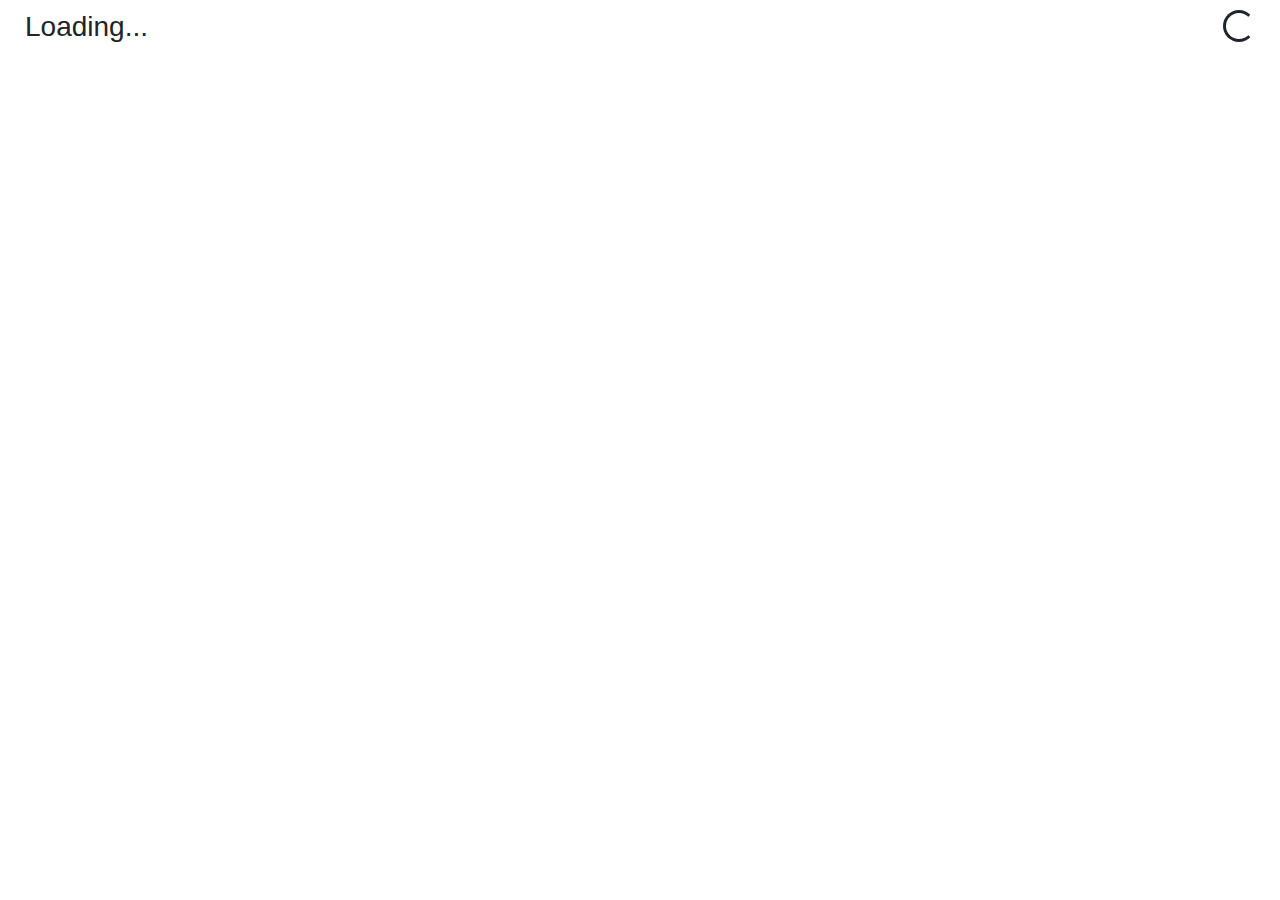
<file: dtag_link_checker/index.html>
<!DOCTYPE html>
<html lang="en">
<head>
    <meta charset="utf-8"/>
    <!-- This title is not used. -->
    <title>Dependency Tag Link Checker</title>

    <!-- Bootstrap 4 -->

    <link href="https://stackpath.bootstrapcdn.com/bootstrap/4.4.1/css/bootstrap.min.css"
          rel="stylesheet"
          integrity="sha384-Vkoo8x4CGsO3+Hhxv8T/Q5PaXtkKtu6ug5TOeNV6gBiFeWPGFN9MuhOf23Q9Ifjh"
          crossorigin="anonymous">

    <!-- tail.select -->
    <!--    <link rel="stylesheet" href="https://cdn.jsdelivr.net/npm/tail.select@0.5.14/css/bootstrap4/tail.select-default.css"-->
    <!--          integrity="sha384-p3V+oYD+q2INCfbwrpLxvTdnBpvE+goX8vW8/sAeoonkUSVb/3sVFoNiFoKXcvya" crossorigin="anonymous">-->

    <!-- custom-gadget.css -->
    <link rel="stylesheet" href="../_lib/custom-gadget.css">

    <!-- css unique to this gadget -->
    <link rel="stylesheet" href="dtag-link-checker.css">

    <!-- tail.select -->
    <!--    <script src="https://cdn.jsdelivr.net/npm/tail.select@0.5.14/js/tail.select-full.js"-->
    <!--            integrity="sha384-ozs5aI47I6gb1FASctVJjpzxHC8x06zxkbOHn7yX0xqhoPGpULW7qwAEXHeqa41C"-->
    <!--            crossorigin="anonymous"></script>-->

    <!-- popper.js -->
    <script src="https://cdnjs.cloudflare.com/ajax/libs/popper.js/2.4.0/umd/popper.min.js"
            integrity="sha256-FT/LokHAO3u6YAZv6/EKb7f2e0wXY3Ff/9Ww5NzT+Bk=" crossorigin="anonymous"></script>

    <!-- jQuery 3 js -->
    <script src="https://code.jquery.com/jquery-3.4.1.min.js"
            integrity="sha256-CSXorXvZcTkaix6Yvo6HppcZGetbYMGWSFlBw8HfCJo="
            crossorigin="anonymous"></script>

    <!-- Bootstrap 4 -->
    <script src="https://stackpath.bootstrapcdn.com/bootstrap/4.4.1/js/bootstrap.min.js"
            integrity="sha384-wfSDF2E50Y2D1uUdj0O3uMBJnjuUD4Ih7YwaYd1iqfktj0Uod8GCExl3Og8ifwB6"
            crossorigin="anonymous"></script>

    <!-- gadgetlib.js -->
    <script type="text/javascript" src="../_lib/gadgetlib.js"></script>

    <!-- custom gadget library -->
    <script type="text/javascript" src="../_lib/custom-gadget.js"></script>

    <!-- custom Omni CMS API library -->
    <script type="text/javascript" src="../_lib/omni-api.js"></script>

    <!-- js unique to this gadget -->
    <script type="text/javascript" src="dtag-link-checker.js"></script>

</head>

<body>

<div id="loading" class="gadget-panel row">
    <div class="col">
        <h3>Loading...</h3>
    </div>
    <div class="col">
        <div class="spinner-border float-right" role="status">
            <span class="sr-only">Loading...</span>
        </div>
    </div>
</div> <!-- loading end -->

<div id="gadget-toolbar-container" style="display: none;">
    <button id="gadget-toolbar-trigger" type="button" class="btn btn-sm btn-secondary" title="Menu">
        <i class="arrow down"></i>
    </button>
    <div id="gadget-toolbar" class="btn-toolbar" role="toolbar">

        <div class="btn-group btn-group-sm">
            <button type="button" class="btn btn-outline-success" onclick="location.reload(true);">Refresh</button>
            <button type="button" class="btn btn-outline-info" onclick="toggleSidePanel('info');">Info</button>
            <a id="csv-export" role="button" class="btn btn-outline-secondary disabled">Export</a>
        </div>
    </div>
</div> <!-- gadget-toolbar-container end -->

<div id="info" class="gadget-panel hide-left">
    <h2 style="display: inline;">Info</h2>
    <button type="button" class="close" aria-label="Close" onclick="toggleSidePanel('info');">
        <span aria-hidden="true">&times;</span>
    </button>
    <hr/>
    <p>The Dependency Tag Link Checker Gadget searches for every file that is linked via a dependency tag. Files that
        are categorized as unlinked are either not used or are linked with a hard coded URL. Ideally all files will be
        linked via dependency tags to prevent potential broken links.</p>
    <hr/>
    <h4>Usage</h4>
    <p>If you only want to search certain folders on your site, you can choose a subfolder via the "Choose Subfolder"
        option. Otherwise, the gadget will search the entire site.</p>
    <hr/>

    <div class="accordion">
        <div id="accordion-changelog" class="card" style="display: block;">
            <div id="accordion-changelog-header" class="card-header collapsed" type="button" data-toggle="collapse"
                 data-target="#accordion-changelog-collapse" aria-expanded="false" aria-controls="accordion-changelog">
                <span class="ml-1">Changelog</span>
            </div>
            <div id="accordion-changelog-collapse" class="collapse" aria-labelledby="accordion-changelog-header"
                 data-parent="#accordion-changelog" style="">
                <div class="card-body">
                    <h5>1.1.2</h5>
                    <span class="text-muted">5/21/21</span>
                    <div>Bug fix for non-admin users.</div>
                    <hr/>
                    <h5>1.1.1</h5>
                    <span class="text-muted">5/27/20</span>
                    <div>Updates to UI.</div>
                    <hr/>
                    <h5>1.1.0</h5>
                    <span class="text-muted">5/12/20</span>
                    <div>Searches can now be limited to subfolders and narrowing the search improves run time.</div>
                    <div>Gadget now has better error reporting.</div>
                    <hr/>
                    <h4>1.0.0</h4>
                    <span class="text-muted">9/3/19</span>
                    <div>Gadget Launched.</div>
                </div>
            </div>
        </div>
    </div>

    <hr/>
    <p class="gadget-feedback">Send feedback to <a
            href="mailto:?subject=Dependency%20Tag%20Link%20Checker%20Gadget%20Feedback">email@domain.com</a>. <!-- TODO EVOLVE: add your own support email -->
    </p>
</div> <!-- help end -->

<div id="main" class="gadget-panel" style="display: none;">

    <div id="results" class="accordion mb-2">

        <div id="linked" class="card">
            <div id="linked-header" class="card-header" type="button" data-toggle="collapse"
                 data-target="#linked-collapse"
                 aria-expanded="true" aria-controls="linked-header">
                <span class="ml-1">Linked Files</span>
                <span id="linked-count" class="float-right"></span>
            </div>
            <div id="linked-collapse" class="collapse" aria-labelledby="linked-header" data-parent="#results">
                <div class="card-body">
                    <div id="linked-content"></div>
                    <button class="btn btn-block btn-sm btn-light" data-toggle="collapse"
                            data-target="#linked-collapse"
                            aria-controls="linked-collapse">Collapse
                    </button>
                </div>
            </div>
        </div> <!-- end linked accordion -->

        <div id="unlinked" class="card">
            <div id="unlinked-header" class="card-header" type="button" data-toggle="collapse"
                 data-target="#unlinked-collapse"
                 aria-expanded="true" aria-controls="unlinked-header">
                <span class="ml-1">Unlinked Files</span>
                <span id="unlinked-count" class="float-right"></span>
            </div>
            <div id="unlinked-collapse" class="collapse" aria-labelledby="unlinked-header" data-parent="#results">
                <div class="card-body">
                    <div id="unlinked-content"></div>
                    <button class="btn btn-block btn-sm btn-light" data-toggle="collapse"
                            data-target="#unlinked-collapse"
                            aria-controls="unlinked-collapse">Collapse
                    </button>
                </div>
            </div>
        </div> <!-- end unlinked accordion -->

    </div> <!-- end results -->

    <div id="error" class="accordion card mb-2" style="display: none;">
        <div id="error-header" class="card-header alert-danger" type="button" data-toggle="collapse"
             data-target="#error-collapse"
             aria-expanded="true" aria-controls="error-header">
            <span class="ml-1">Files with Errors</span>
            <span id="error-count" class="float-right"></span>
        </div>
        <div id="error-collapse" class="collapse" aria-labelledby="error-header" data-parent="#error">
            <div class="card-body">
                <div class="alert alert-danger">An error occurred when attempting to retrieve information for the
                    following files.
                </div>
                <div id="error-content"></div>
                <button class="btn btn-block btn-sm btn-light" data-toggle="collapse"
                        data-target="#error-collapse"
                        aria-controls="error-collapse">Collapse
                </button>
            </div>
        </div>
    </div> <!-- end error accordion -->

    <div id="start-app" class="input-group input-group-sm">

        <input id="input-filepath" class="form-control" type="text" placeholder="Choose Subfolder (optional)">

        <div class="input-group-append">
            <button class="btn btn-outline-primary" onclick="run()">Search</button>
        </div>

    </div>

    <div id="progress">

        <span id="progress-message">Finding Files...</span>
        <!--        <span id="progress-count"></span>-->
        <span>&nbsp;</span>
        <div id="spinner" class="spinner-border spinner-border-sm spinner-grow-sm" role="status">
            <span class="sr-only">Loading...</span>
        </div>

        <div class="progress mt-2 d-none">
            <div class="progress-bar progress-bar-striped progress-bar-animated" role="progressbar"></div>
        </div>

    </div>

    <div style="text-align: center">
        <span id="final"></span>
    </div>

</div> <!-- main end -->

<div style="display:none"><!-- ouc:ob --><!-- /ouc:ob --></div>
</body>
</html>
</file>
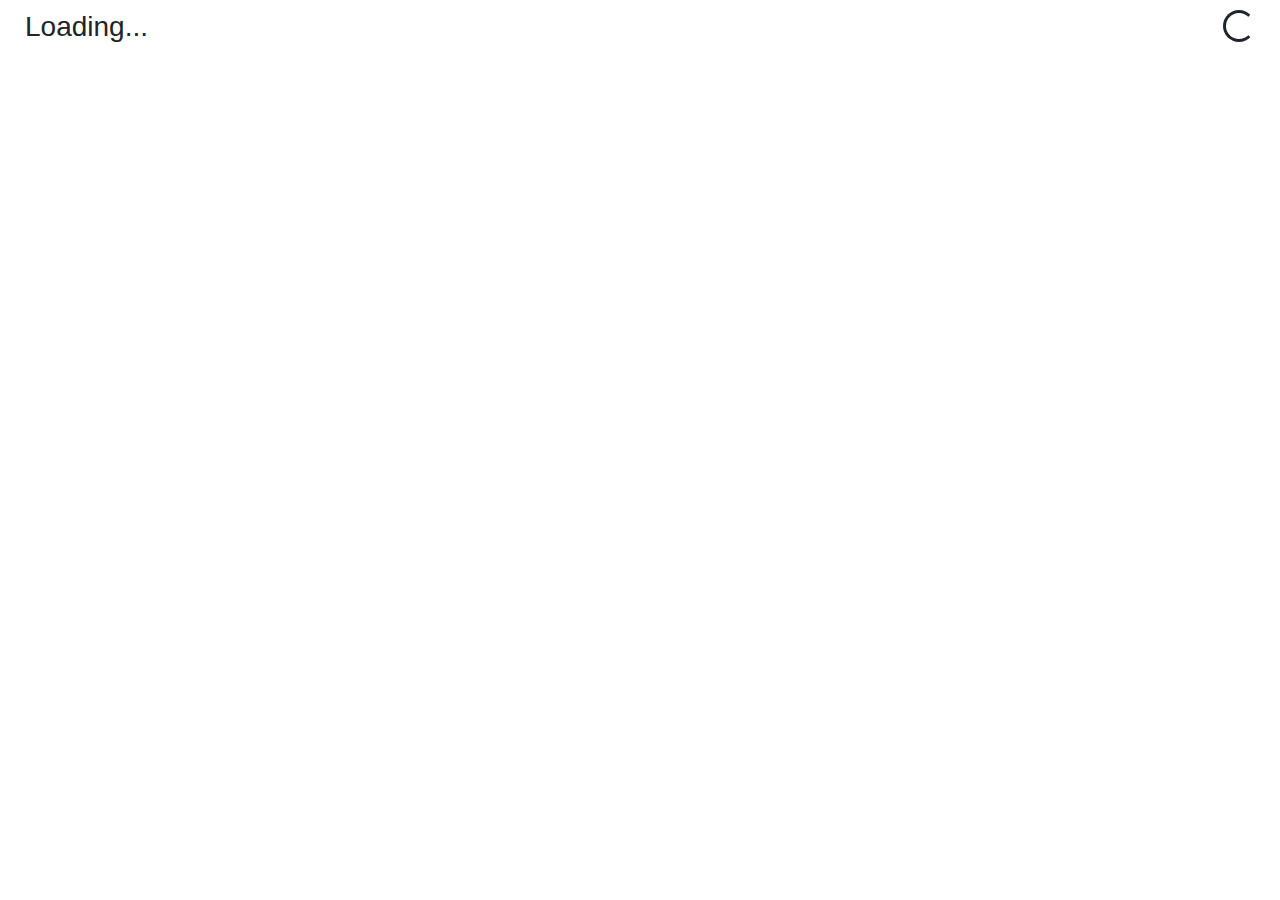
<file: quality_report/index.html>
<!DOCTYPE html>
<html lang="en">
<head>
    <meta charset="utf-8"/>
    <!-- This title is not used. -->
    <title>Quality Report</title>

    <!-- Bootstrap 4 -->

    <link href="https://stackpath.bootstrapcdn.com/bootstrap/4.4.1/css/bootstrap.min.css"
          rel="stylesheet"
          integrity="sha384-Vkoo8x4CGsO3+Hhxv8T/Q5PaXtkKtu6ug5TOeNV6gBiFeWPGFN9MuhOf23Q9Ifjh"
          crossorigin="anonymous">

    <!-- custom-gadget.css -->
    <link rel="stylesheet" href="../_lib/custom-gadget.css">

    <!-- css unique to this gadget -->
    <link rel="stylesheet" href="quality-report.css">

    <!-- popper.js -->
    <script src="https://cdnjs.cloudflare.com/ajax/libs/popper.js/1.11.0/umd/popper.min.js"
            integrity="sha384-b/U6ypiBEHpOf/4+1nzFpr53nxSS+GLCkfwBdFNTxtclqqenISfwAzpKaMNFNmj4"
            crossorigin="anonymous"></script>

    <!-- jQuery 3 js -->
    <script src="https://code.jquery.com/jquery-3.4.1.min.js"
            integrity="sha256-CSXorXvZcTkaix6Yvo6HppcZGetbYMGWSFlBw8HfCJo="
            crossorigin="anonymous"></script>

    <!-- Bootstrap 4 -->
    <script src="https://stackpath.bootstrapcdn.com/bootstrap/4.4.1/js/bootstrap.min.js"
            integrity="sha384-wfSDF2E50Y2D1uUdj0O3uMBJnjuUD4Ih7YwaYd1iqfktj0Uod8GCExl3Og8ifwB6"
            crossorigin="anonymous"></script>

    <!-- gadgetlib.js -->
    <script type="text/javascript" src="../_lib/gadgetlib.js"></script>

    <!-- custom-gadgetlib.js -->
    <script type="text/javascript" src="../_lib/custom-gadget.js"></script>

    <!-- custom Omni CMS API library -->
    <script type="text/javascript" src="../_lib/omni-api.js"></script>

    <!-- js unique to this gadget -->
    <script type="text/javascript" src="quality-report.js"></script>

</head>

<body>

<div id="loading" class="gadget-panel row">
    <div class="col">
        <h3>Loading...</h3>
    </div>
    <div class="col">
        <div class="spinner-border float-right" role="status">
            <span class="sr-only">Loading...</span>
        </div>
    </div>
</div> <!-- loading end -->

<div id="gadget-toolbar-container" style="display: none;">
    <button id="gadget-toolbar-trigger" type="button" class="btn btn-sm btn-secondary" title="Menu">
        <i class="arrow down"></i>
    </button>
    <div id="gadget-toolbar" class="btn-toolbar" role="toolbar">

        <div class="btn-group btn-group-sm">
            <button type="button" class="btn btn-outline-success" onclick="location.reload(true);">Refresh</button>
            <button type="button" class="btn btn-outline-info" onclick="toggleSidePanel('info');">Info</button>
            <a id="csv-export" role="button" class="btn btn-outline-secondary disabled">Export</a>
        </div>
    </div>
</div> <!-- gadget-toolbar-container end -->

<div id="info" class="gadget-panel hide-left">
    <h2>Info</h2>
    <button type="button" class="close" aria-label="Close" onclick="toggleSidePanel('info');">
        <span aria-hidden="true">&times;</span>
    </button>
    <hr/>
    <p>The Quality Report Gadget finds all pages that have problems with either their title or description. Pages with
        these issues are not <a href="https://en.wikipedia.org/wiki/Search_engine_optimization">Search Engine Optimized
            (SEO)</a> and are less likely to show up in search engine results such as Google.</p>
    <hr/>

    <h4>Usage</h4>
    <p>If you only want to search certain folders on your site, you can choose a subfolder via the "Choose Subfolder"
        option. Otherwise, the gadget will search the entire site.</p>
    <hr/>

    <h4>Page Titles</h4>
    <p>The page title displays in the tab at the top of your web browser and as the URL text in Google searches.
        The title should immediately convey the purpose of the page.</p>
    <p>The title format we use at USU is as follows: <strong>Page Name | Department</strong>. Omni CMS automatically
        adds <strong>| USU</strong> to the end of the title as well. An example of a good title is the following:
        <strong>Content Options | IT Web</strong></p>
    <hr/>

    <h4>Page Descriptions</h4>
    <p>The purpose of the page description is to quickly inform users what the page is about. The description also
        shows up beneath the URL in Google searches.</p>
    <p>A good description should be clear, concise, and about two or three sentences long. Specifically, they should
        have no fewer than 75 characters and no more than 320 characters.</p>

    <hr/>

    <div class="accordion">
        <div id="accordion-changelog" class="card" style="display: block;">
            <div id="accordion-changelog-header" class="card-header collapsed" type="button" data-toggle="collapse"
                 data-target="#accordion-changelog-collapse" aria-expanded="false" aria-controls="accordion-changelog">
                <span class="ml-1">Changelog</span>
            </div>
            <div id="accordion-changelog-collapse" class="collapse" aria-labelledby="accordion-changelog-header"
                 data-parent="#accordion-changelog" style="">
                <div class="card-body">
                    <h5>1.2.2</h5>
                    <span class="text-muted">12/15/21</span>
                    <div>Updated upper character limit from 255 to 320 characters.</div>
                    <hr/>
                    <h5>1.2.1</h5>
                    <span class="text-muted">5/27/20</span>
                    <div>Updates to UI.</div>
                    <hr/>
                    <h5>1.2.0</h5>
                    <span class="text-muted">5/15/20</span>
                    <div>Searches can now be limited to subfolders and narrowing the search improves run time.</div>
                    <div>Gadget now has better error reporting.</div>
                    <hr/>
                    <h5>1.1.1</h5>
                    <span class="text-muted">9/3/19</span>
                    <div>Cleaned and optimized code.</div>
                    <hr/>
                    <h5>1.1.0</h5>
                    <span class="text-muted">6/11/19</span>
                    <div>Updated export feature and added the toolbar/dropdown.</div>
                    <hr/>
                    <h4>1.0.0</h4>
                    <span class="text-muted">4/22/19</span>
                    <div>Gadget Launched.</div>
                </div>
            </div>
        </div>
    </div>

    <hr/>
    <p class="gadget-feedback">Send feedback to <a
            href="mailto:?subject=Quality%20Report%20Gadget%20Feedback">email@domain.com</a>. <!-- TODO EVOLVE: add your own support email --></p>
</div> <!-- help end -->

<div id="main" class="gadget-panel" style="display: none;">

    <div id="quality-accordion" class="accordion mb-2">

        <div class="card">
            <div id="title-header" class="card-header" type="button" data-toggle="collapse"
                 data-target="#title-collapse" aria-expanded="true" aria-controls="title-content">
                <span>No Title</span>
                <span id="title-count" class="count float-right"></span>
            </div>
            <div id="title-collapse" class="collapse" aria-labelledby="title-header" data-parent="#quality-accordion">
                <div class="card-body">
                    <div id="title-success" class="alert alert-success">
                        No missing titles
                    </div>
                    <div id="title-content"></div>
                    <button class="btn btn-block btn-sm btn-light" data-toggle="collapse" data-target="#title-collapse"
                            aria-controls="title-collapse">Collapse
                    </button>
                </div>
            </div>
        </div> <!-- card end -->

        <div class="card">
            <div id="empty-header" class="card-header" type="button" data-toggle="collapse"
                 data-target="#empty-collapse" aria-expanded="true" aria-controls="empty-content">
                <span>No Description</span>
                <span id="empty-count" class="count float-right"></span>
            </div>
            <div id="empty-collapse" class="collapse" aria-labelledby="empty-header" data-parent="#quality-accordion">
                <div class="card-body">
                    <div id="empty-success" class="alert alert-success">
                        No missing descriptions
                    </div>
                    <div id="empty-content"></div>
                    <button class="btn btn-block btn-sm btn-light" data-toggle="collapse" data-target="#empty-collapse"
                            aria-controls="empty-collapse">Collapse
                    </button>
                </div>
            </div>
        </div> <!-- card end -->

        <div class="card">
            <div id="short-header" class="card-header" type="button" data-toggle="collapse"
                 data-target="#short-collapse" aria-expanded="true" aria-controls="short-content">
                <span>Short Description</span>
                <span id="short-count" class="count float-right"></span>
            </div>
            <div id="short-collapse" class="collapse" aria-labelledby="short-header" data-parent="#quality-accordion">
                <div class="card-body">
                    <div class="alert alert-info" role="alert">
                        Pages with a description that is fewer than 75 characters.
                    </div>
                    <div id="short-success" class="alert alert-success">
                        No short descriptions
                    </div>
                    <div id="short-content"></div>
                    <button class="btn btn-block btn-sm btn-light" data-toggle="collapse" data-target="#short-collapse"
                            aria-controls="short-collapse">Collapse
                    </button>
                </div>
            </div>
        </div> <!-- card end -->

        <div class="card">
            <div id="long-header" class="card-header" type="button" data-toggle="collapse"
                 data-target="#long-collapse" aria-expanded="true" aria-controls="long-content">
                <span>Long Description</span>
                <span id="long-count" class="count float-right"></span>
            </div>
            <div id="long-collapse" class="collapse" aria-labelledby="long-header" data-parent="#quality-accordion">
                <div class="card-body">
                    <div class="alert alert-info" role="alert">
                        Pages with a description that is more than 320 characters.
                    </div>
                    <div id="long-success" class="alert alert-success">
                        No long descriptions
                    </div>
                    <div id="long-content"></div>
                    <button class="btn btn-block btn-sm btn-light" data-toggle="collapse" data-target="#long-collapse"
                            aria-controls="long-collapse">Collapse
                    </button>
                </div>
            </div>
        </div> <!-- card end -->

    </div> <!-- quality-accordion end -->

    <div id="error" class="accordion card mb-2" style="display: none;">
        <div id="error-header" class="card-header alert-danger" type="button" data-toggle="collapse"
             data-target="#error-collapse"
             aria-expanded="true" aria-controls="error-header">
            <span class="ml-1">Files with Errors</span>
            <span id="error-count" class="float-right"></span>
        </div>
        <div id="error-collapse" class="collapse" aria-labelledby="error-header" data-parent="#error">
            <div class="card-body">
                <div class="alert alert-danger">An error occurred when attempting to retrieve information for the
                    following files.
                </div>
                <div id="error-content"></div>
                <button class="btn btn-block btn-sm btn-light" data-toggle="collapse"
                        data-target="#error-collapse"
                        aria-controls="error-collapse">Collapse
                </button>
            </div>
        </div>
    </div> <!-- end error accordion -->

    <div id="start-app" class="input-group input-group-sm">

        <input id="input-filepath" class="form-control" type="text" placeholder="Choose Subfolder (optional)">

        <div class="input-group-append">
            <button class="btn btn-outline-primary" onclick="run()">Search</button>
        </div>

    </div>

    <div id="progress" class="text-center d-none">

        <div id="progress-text" class="d-inline-block mb-2"></div>
        <div class="spinner-border spinner-border-sm spinner-grow-sm d-inline-block ml-2" role="status">
            <span class="sr-only">Loading...</span>
        </div>

    </div>

    <div id="grand-total-container" class="d-none">
        <span>Total Pages:</span>
        <span id="grand-total">0</span>
        <span>&nbsp;</span>
        <div id="spinner" class="spinner-border spinner-border-sm spinner-grow-sm" role="status">
            <span class="sr-only">Loading...</span>
        </div>
    </div>

</div> <!-- main end -->

<div style="display:none"><!-- ouc:ob --><!-- /ouc:ob --></div>
</body>
</html>
</file>
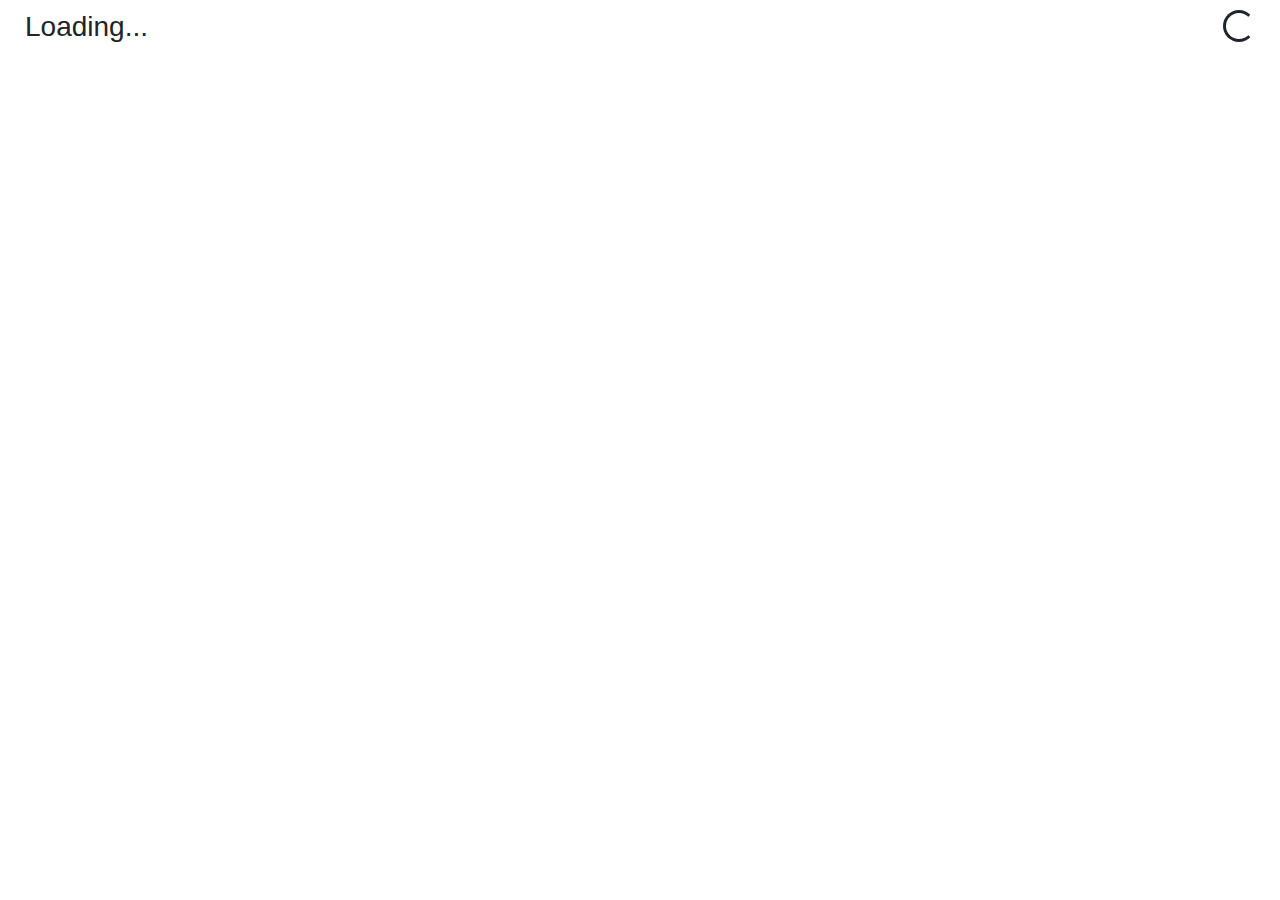
<file: site_export/index.html>
<!DOCTYPE html>
<html lang="en">
<head>
	<meta charset="utf-8"/>
	<!-- This title is not used. -->
	<title>Site Export</title>

	<!-- Bootstrap 4 css -->
	<link href="https://stackpath.bootstrapcdn.com/bootstrap/4.4.1/css/bootstrap.min.css"
			rel="stylesheet"
			integrity="sha384-Vkoo8x4CGsO3+Hhxv8T/Q5PaXtkKtu6ug5TOeNV6gBiFeWPGFN9MuhOf23Q9Ifjh"
			crossorigin="anonymous">

	<!-- tail.select css -->
	<!--    <link rel="stylesheet" href="https://cdn.jsdelivr.net/npm/tail.select@0.5.14/css/bootstrap4/tail.select-default.css"-->
	<!--          integrity="sha384-p3V+oYD+q2INCfbwrpLxvTdnBpvE+goX8vW8/sAeoonkUSVb/3sVFoNiFoKXcvya" crossorigin="anonymous">-->

	<!-- custom-gadget.css -->
	<link rel="stylesheet" href="../_lib/custom-gadget.css">

	<!-- css unique to this gadget -->
	<!--	<link rel="stylesheet" href="site-export.css">-->

	<!-- tail.select js -->
	<!--	<script src="https://cdn.jsdelivr.net/npm/tail.select@0.5.14/js/tail.select-full.js"-->
	<!--			integrity="sha384-ozs5aI47I6gb1FASctVJjpzxHC8x06zxkbOHn7yX0xqhoPGpULW7qwAEXHeqa41C"-->
	<!--			crossorigin="anonymous"></script>-->

	<!-- popper.js -->
	<!--  <script src="https://cdnjs.cloudflare.com/ajax/libs/popper.js/2.4.0/umd/popper.min.js"-->
	<!--		  integrity="sha256-FT/LokHAO3u6YAZv6/EKb7f2e0wXY3Ff/9Ww5NzT+Bk=" crossorigin="anonymous"></script>-->

	<!-- jQuery 3 -->
	<script src="https://code.jquery.com/jquery-3.4.1.min.js"
			integrity="sha256-CSXorXvZcTkaix6Yvo6HppcZGetbYMGWSFlBw8HfCJo="
			crossorigin="anonymous"></script>

	<!-- Bootstrap 4 js -->
	<script src="https://stackpath.bootstrapcdn.com/bootstrap/4.4.1/js/bootstrap.min.js"
			integrity="sha384-wfSDF2E50Y2D1uUdj0O3uMBJnjuUD4Ih7YwaYd1iqfktj0Uod8GCExl3Og8ifwB6"
			crossorigin="anonymous"></script>

	<!-- gadgetlib.js -->
	<script type="text/javascript" src="../_lib/gadgetlib.js"></script>

	<!-- custom gadget library -->
	<script type="text/javascript" src="../_lib/custom-gadget.js"></script>

	<!-- custom Omni CMS API library -->
	<script type="text/javascript" src="../_lib/omni-api.js"></script>

	<!-- js unique to this gadget -->
	<script type="text/javascript" src="site-export.js"></script>

</head>

<body>

<div id="loading" class="gadget-panel row">
	<div class="col">
		<h3>Loading...</h3>
	</div>
	<div class="col">
		<div class="spinner-border float-right" role="status">
			<span class="sr-only">Loading...</span>
		</div>
	</div>
</div> <!-- loading end -->

<div id="gadget-toolbar-container" style="display: none;">
	<button id="gadget-toolbar-trigger" type="button" class="btn btn-sm btn-secondary" title="Menu">
		<i class="arrow down"></i>
	</button>
	<div id="gadget-toolbar" class="btn-toolbar" role="toolbar">

		<div class="btn-group btn-group-sm">
			<button type="button" class="btn btn-outline-success" onclick="location.reload(true);">Refresh</button>
			<button type="button" class="btn btn-outline-info" onclick="toggleSidePanel('info');">Info</button>
			<button id="csv-export-btn" role="button" class="btn btn-outline-secondary" onclick="buildOutput()" disabled="true">Export</button>
		</div>
		<!-- the a tag that has the file attached to it is hidden so that the export can be attached to a function -->
		<a id="csv-export" role="button" class="btn btn-outline-secondary d-none">Export</a>
	</div>
</div> <!-- gadget-toolbar-container end -->

<div id="info" class="gadget-panel hide-left">
	<h2>Info</h2>
	<button type="button" class="close" aria-label="Close"
			onclick="toggleSidePanel('info');">
		<span aria-hidden="true">&times;</span>
	</button>
	<hr/>

	<p>The Site Export Gadget exports a list of all files or assets on a site as a CSV. It is intended to be used in conjunction with task management programs.</p>

	<hr/>

	<h4>Usage</h4>
	<p>If desired, select a subfolder and check any additional desired parameters, then run the gadget. The CSV will be downloaded when ready.</p>

	<hr/>

	<div class="accordion">
		<div id="accordion-changelog" class="card" style="display: block;">
			<div id="accordion-changelog-header" class="card-header collapsed"
					type="button" data-toggle="collapse"
					data-target="#accordion-changelog-collapse"
					aria-expanded="false" aria-controls="accordion-changelog">
				<span class="ml-1">Changelog</span>
			</div>
			<div id="accordion-changelog-collapse" class="collapse"
					aria-labelledby="accordion-changelog-header"
					data-parent="#accordion-changelog" style="">
				<div class="card-body">
					<h5>1.1.1</h5>
					<span class="text-muted">6/15/21</span>
					<div>Bug fix for duplicate entries for CP news articles.</div>
					<hr/>
					<h5>1.1.0</h5>
					<span class="text-muted">5/21/21</span>
					<div>Added support to search for assets.</div>
					<hr/>
					<h4>1.0.0</h4>
					<span class="text-muted">5/12/21</span>
					<div>Gadget Launched.</div>
				</div>
			</div>
		</div>
	</div>

	<hr/>
	<p class="gadget-feedback">Send feedback to <a
			href="mailto:?subject=Gadget%20Name%20Gadget%20Feedback">email@domain.com</a>. <!-- TODO EVOLVE: add your own support email -->
	</p>
</div> <!-- help end -->

<div id="main" class="gadget-panel" style="display: none;">

	<div class="input-group input-group-sm mb-2">

		<input id="input-filepath" class="form-control" type="text" placeholder="Choose Subfolder (optional)">

	</div>

	<div class="row">
		<div class="col-8">

			<div class="custom-control custom-switch update-params">
				<input id="checkbox-exclude-resources" type="checkbox" class="custom-control-input">
				<label class="custom-control-label trigger-user no-highlight" for="checkbox-exclude-resources">Exclude Resources Folder</label>
			</div>

			<div class="custom-control custom-switch update-params">
				<input id="checkbox-assets" type="checkbox" class="custom-control-input">
				<label class="custom-control-label trigger-user no-highlight" for="checkbox-assets">Search for Assets</label>
			</div>

			<div class="custom-control custom-switch update-params">
				<input id="checkbox-exclude-headers" type="checkbox" class="custom-control-input">
				<label class="custom-control-label trigger-user no-highlight" for="checkbox-exclude-headers">Exclude CSV Headers</label>
			</div>

		</div>
		<div class="col-4">

			<div class="float-right">
				<button id="run" class="btn btn-sm btn-outline-primary" onclick="run()">Submit</button>
			</div>

		</div>
	</div>

</div> <!-- main end -->

<div style="display:none">
	<ouc:ob></ouc:ob>
</div>
</body>
</html>
</file>
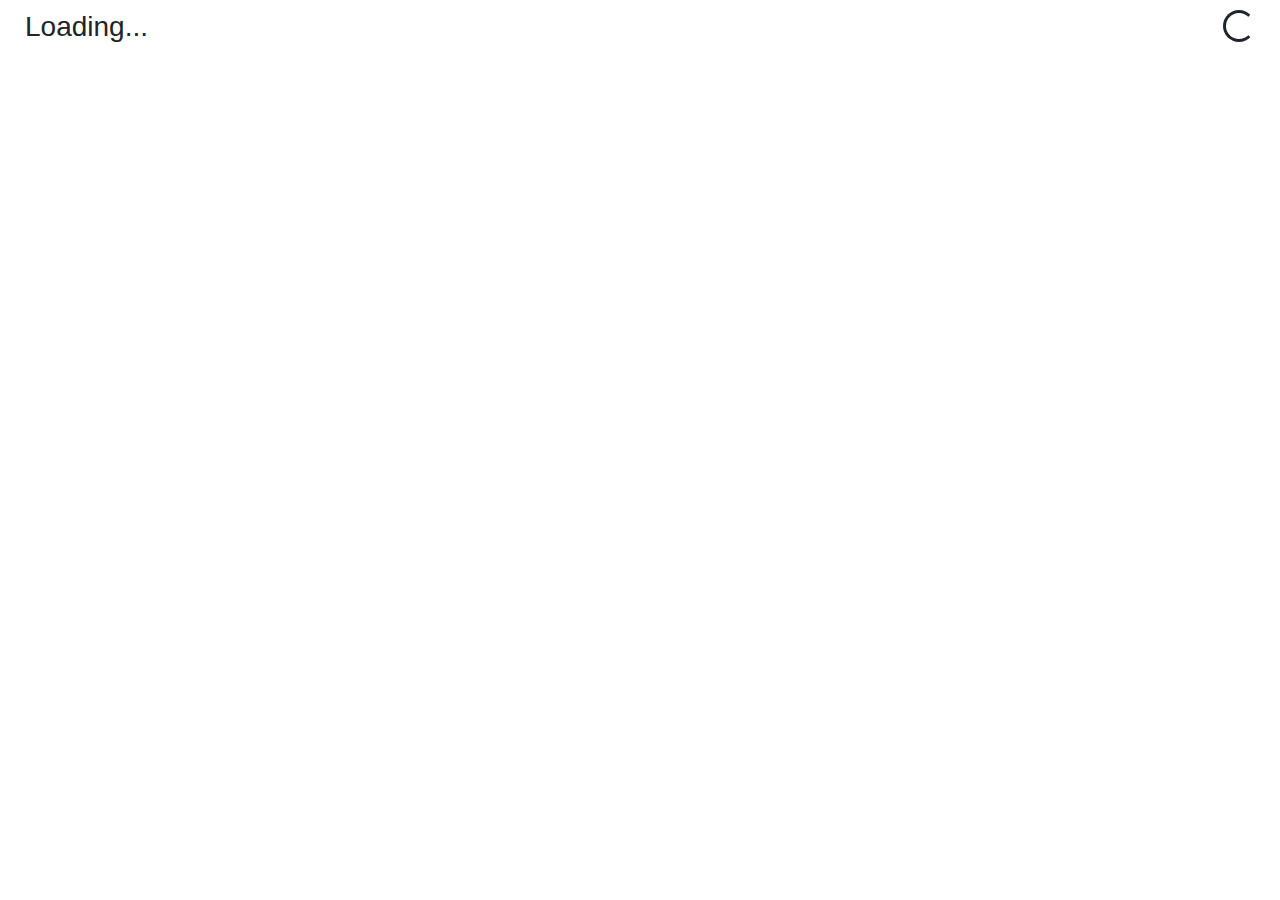
<file: z_clone/index.html>
<!DOCTYPE html>
<html lang="en">
<head>
  <meta charset="utf-8"/>
  <!-- This title is not used. -->
  <title>New Gadget</title>

  <!-- Bootstrap 4 css -->
  <link href="https://stackpath.bootstrapcdn.com/bootstrap/4.4.1/css/bootstrap.min.css"
		rel="stylesheet"
		integrity="sha384-Vkoo8x4CGsO3+Hhxv8T/Q5PaXtkKtu6ug5TOeNV6gBiFeWPGFN9MuhOf23Q9Ifjh"
		crossorigin="anonymous">

  <!-- tail.select css -->
  <!--    <link rel="stylesheet" href="https://cdn.jsdelivr.net/npm/tail.select@0.5.14/css/bootstrap4/tail.select-default.css"-->
  <!--          integrity="sha384-p3V+oYD+q2INCfbwrpLxvTdnBpvE+goX8vW8/sAeoonkUSVb/3sVFoNiFoKXcvya" crossorigin="anonymous">-->

  <!-- custom-gadget.css -->
  <link rel="stylesheet" href="../_lib/custom-gadget.css">

  <!-- css unique to this gadget -->
  <link rel="stylesheet" href="z-clone.css">

  <!-- tail.select js -->
  <!--	<script src="https://cdn.jsdelivr.net/npm/tail.select@0.5.14/js/tail.select-full.js"-->
  <!--			integrity="sha384-ozs5aI47I6gb1FASctVJjpzxHC8x06zxkbOHn7yX0xqhoPGpULW7qwAEXHeqa41C"-->
  <!--			crossorigin="anonymous"></script>-->

  <!-- popper.js -->
  <script src="https://cdnjs.cloudflare.com/ajax/libs/popper.js/2.4.0/umd/popper.min.js"
		  integrity="sha256-FT/LokHAO3u6YAZv6/EKb7f2e0wXY3Ff/9Ww5NzT+Bk=" crossorigin="anonymous"></script>

  <!-- jQuery 3 -->
  <script src="https://code.jquery.com/jquery-3.4.1.min.js"
		  integrity="sha256-CSXorXvZcTkaix6Yvo6HppcZGetbYMGWSFlBw8HfCJo="
		  crossorigin="anonymous"></script>

  <!-- Bootstrap 4 js -->
  <script src="https://stackpath.bootstrapcdn.com/bootstrap/4.4.1/js/bootstrap.min.js"
		  integrity="sha384-wfSDF2E50Y2D1uUdj0O3uMBJnjuUD4Ih7YwaYd1iqfktj0Uod8GCExl3Og8ifwB6"
		  crossorigin="anonymous"></script>

  <!-- gadgetlib.js -->
  <script type="text/javascript" src="../_lib/gadgetlib.js"></script>

  <!-- custom gadget library -->
  <script type="text/javascript" src="../_lib/custom-gadget.js"></script>

  <!-- custom Omni CMS API library -->
  <script type="text/javascript" src="../_lib/omni-api.js"></script>

  <!-- js unique to this gadget -->
  <script type="text/javascript" src="z-clone.js"></script>

</head>

<body>

<div id="loading" class="gadget-panel row">
  <div class="col">
	<h3>Loading...</h3>
  </div>
  <div class="col">
	<div class="spinner-border float-right" role="status">
	  <span class="sr-only">Loading...</span>
	</div>
  </div>
</div> <!-- loading end -->

<div id="gadget-toolbar-container" style="display: none;">
  <button id="gadget-toolbar-trigger" type="button" class="btn btn-sm btn-secondary" title="Menu">
	<i class="arrow down"></i>
  </button>
  <div id="gadget-toolbar" class="btn-toolbar" role="toolbar">

	<div class="btn-group btn-group-sm">
	  <button type="button" class="btn btn-outline-success" onclick="location.reload(true);">Refresh</button>
	  <button type="button" class="btn btn-outline-info" onclick="toggleSidePanel('info');">Info</button>
	  <a id="csv-export" role="button" class="btn btn-outline-secondary disabled">Export</a>
	</div>
  </div>
</div> <!-- gadget-toolbar-container end -->

<div id="info" class="gadget-panel hide-left">
  <h2>Info</h2>
  <button type="button" class="close" aria-label="Close" onclick="toggleSidePanel('info');">
	<span aria-hidden="true">&times;</span>
  </button>
  <hr/>

  <p><!-- gadget description --></p>

  <hr/>

  <h4>Usage</h4>
  <p><!-- help text goes here --></p>

  <hr/>

  <div class="accordion">
	<div id="accordion-changelog" class="card">
	  <div id="accordion-changelog-header" class="card-header collapsed" type="button" data-toggle="collapse"
		   data-target="#accordion-changelog-collapse" aria-expanded="false" aria-controls="accordion-changelog">
		<span class="ml-1">Changelog</span>
	  </div>
	  <div id="accordion-changelog-collapse" class="collapse" aria-labelledby="accordion-changelog-header"
		   data-parent="#accordion-changelog">
		<div class="card-body">
		  <h4>1.0.0</h4>
		  <span class="text-muted">XX/XX/22</span>
		  <div>Gadget Launched.</div>
		</div>
	  </div>
	</div>
  </div>

  <hr/>
  <p class="gadget-feedback">Send feedback to <a href="mailto:?subject=Gadget%20Name%20Gadget%20Feedback">email@domain.com</a>. <!-- TODO EVOLVE: add your own support email -->
  </p>
</div> <!-- help end -->

<div id="main" class="gadget-panel" style="/*display: none;*/">

  <!-- content goes here -->

</div> <!-- main end -->

<!--
The following hidden div is only needed if you'll be editing your gadget in
Omni CMS's source code editor. Omni CMS automatically adds a DirectEdit link
to HTML files that you edit in Omni CMS. This div hides the DirectEdit link.
-->
<div style="display: none;">
  <ouc:ob></ouc:ob>
</div>
</body>
</html>
</file>
<file: _lib/custom-gadget.css>
/* ========== DEFAULT ELEMENTS ========== */

body {
    /*background: transparent;*/ /* I don't remember why this was originally added, but removing it means it doesn't get messed up by a dark theme. */
    overflow-x: hidden;
}

/* Better spacing for the small gadget window. */
hr {
    margin-top: .5rem;
    margin-bottom: .5rem;
}

/* Gives the same spacing as the body padding. */
p {
    margin-bottom: 10px;
}

/* Changes the cursor on disabled buttons. */
button:disabled {
    cursor: not-allowed;
}

/* Creates a chevron-like arrow. Additional rules allow for modifying the orientation. */
i.arrow {
    border: solid black;
    border-width: 0 3px 3px 0;
    display: inline-block;
    padding: 3px;
}

i.arrow.up {
    transform: rotate(-135deg);
}

i.arrow.down {
    transform: rotate(45deg);
}

i.arrow.left {
    transform: rotate(135deg);
}

i.arrow.right {
    transform: rotate(-45deg);
}

/* ========== MAIN, LOADING, HELP, & CHANGELOG ========== */

body > .gadget-panel {
    padding: 10px;
}

body > div.gadget-panel {
    font-size: .85em;
    min-height: 100%;
    transition: .25s;
    transition-timing-function: cubic-bezier(0.01, 0.88, 0.36, 1);
    padding: 10px;
    position: absolute;
    width: 100%;
    /*overflow-x: hidden;*/
}

body > .gadget-panel .close {
    padding: .65rem;
}

body > #file-browser.gadget-panel .close {
    margin-top: -5px;
    padding: .4rem;
}

/* Prevents the scrollbar from showing while the gadget loads. */
#loading {
    margin-left: 0;
    margin-right: 0;
}

#loading h3 {
    display: inline;
}

.gadget-feedback {
    color: #6c757d; /* muted color */
    text-align: center;
}

#help h2, #file-browser h5 {
    display: inline;
}

#help .accordion .card-body ul {
    padding-left: 15px;
}

#accordion-changelog {
    display: block;
}

/* ========== GADGET TOOLBAR ========== */

/* Puts the trigger for the toolbar in the top right corner. */
#gadget-toolbar-container {
    position: fixed;
    height: 25px;
    width: 31px;
    right: 0;
    top: -10px;
    transition: .25s;
    transition-timing-function: cubic-bezier(0.01, 0.88, 0.36, 1);
    z-index: 100;
}

/* CSS driven movement. */
#gadget-toolbar-container:focus-within {
    height: 0;
    width: 0;
    top: 42px;
}

/* Style for the trigger itself and prevents the normal Bootstrap 4 hover changes. */
#gadget-toolbar-trigger {
    /*pointer-events: none;*/
    position: fixed;
    height: 25px; /* not inherit, otherwise messes with transition */
    width: 31px;
    right: 0;
    top: 0;
    border-radius: 0 0 0 .2rem;
    opacity: .6;
    z-index: 9;
}

/* Makes the toolbar trigger button opaque on hover. */
#gadget-toolbar-trigger:hover {
    opacity: 1;
}

/* Makes the arrow appear correctly for the gadget-toolbar-trigger */
#gadget-toolbar-trigger i.arrow.down {
    border-color: whitesmoke;
    transform: translate(0, -6px) rotate(45deg);
}

/* Puts the toolbar offscreen. */
#gadget-toolbar {
    position: absolute;
    background: white;
    min-width: max-content;
    top: -42px;
    right: 0;
    padding: 5px;
    border-left: 1px solid;
    border-bottom: 1px solid;
    border-color: #bbb;
    border-bottom-left-radius: .2rem;
    z-index: 10;
}

/* Brings the gadget toolbar into view. */
.gadget-toolbar-open {
    top: 0 !important;
}

/* Alternative style for sidebar gadgets. */
#gadget-toolbar-sidebar {
    display: flex;
    padding: 10px 10px 0px 10px;
}

/* ========== GADGET MODAL ========== */

/* Default is inline 13px for some reason. */
#gadget-modal {
    padding-right: 0 !important;
}

#gadget-modal .modal-header {
    padding: .5rem 1rem;
}

/* Helps the modal fit. */
#gadget-modal .modal-body {
    font-size: .9em;
}

#gadget-modal button.close {
    margin: -.75rem -1rem -1rem auto;
}

#gadget-modal .modal-footer {
    padding: .5rem;
}

/* ========== FILE BROWSER ========== */

#file-browser .top {
    background: white;
    margin-top: -10px;
    padding-top: 10px;
    position: sticky;
    top: 0;
}

#file-browser .folder > .header, #file-browser .page {
    cursor: pointer;
    padding: 0 0 2px .5rem;
}

#file-browser .folder > .header:before {
    content: '📁';
    margin-right: 5px;
}

#file-browser .folder.open > .header:before {
    content: '📂';
}

#file-browser .folder.open > .header {
    font-weight: bold;
}

#file-browser .folder > .folder-contents {
    background-color: rgba(0,0,0,.1);
    border-radius: .35rem;
    display: none;
    height: 0;
    overflow-wrap: break-word;
}

#file-browser .folder > .header:hover, #file-browser .page:hover {
    background-color: rgba(135, 206, 250, 0.5);
}

#file-browser .folder > .header.selected, #file-browser .page.selected {
    background-color: lightskyblue;
}

#file-browser .page:before {
    content: '📄';
    margin-right: 5px;
}

#file-browser .page.current-page:before {
    content: '📝';
}

#file-browser .folder.open > .folder-contents {
    display: block;
    height: auto;
    margin: .25rem 0 .25rem .25rem;
}

#file-browser .folder-contents > .folder:first-child > .header, #file-browser .folder.open > .folder-contents > .page:first-child {
    border-top-left-radius: .35rem;
    border-top-right-radius: .35rem;
}

#file-browser .folder-contents > .folder:last-child > .header, #file-browser .folder.open > .folder-contents > .page:last-child {
    border-bottom-left-radius: .35rem;
    border-bottom-right-radius: .35rem;
}

/* ========== ID's ========== */

/* ========== CLASSES ========== */

/* Hides an element of the screen on the right. */
.hide-right {
    transform: translate(125%, 0);
    overflow-y: hidden;
    height: 0;
}

/* Hides an element of the screen on the left. */
.hide-left {
    transform: translate(-125%, 0);
    overflow-y: hidden;
    height: 0;
}

/* Makes tail.select styling work on Chrome. */
.select-label {
    background-position: center right .75rem;
}

/* Shrinks padding for the content region of accordions. */
.card-body {
    padding: .75rem;
}

/* Gives the btn-light a border to match the Bootstrap 4 accordion border. */
.btn-light {
    border: 1px solid rgba(0, 0, 0, .125);
}

/* DEPRECATED. Use label option below. Makes the text align for slider style checkboxes. */
.custom-control.custom-switch span {
    margin-left: -6px;
    line-height: 24px;
}

/* Makes the text align for slider style checkboxes. */
.custom-control.custom-switch label {
    line-height: 24px;
}

/* Prevents highlighting of text. */
.no-highlight, .accordion .card-header, #loading {
    -webkit-touch-callout: none; /* iOS Safari */
    -webkit-user-select: none; /* Safari */
    -moz-user-select: none; /* Firefox */
    -ms-user-select: none; /* Internet Explorer/Edge */
    user-select: none;
}

/* Forces the cursor to remain a pointer on hover.  */
.cursor-pointer {
    cursor: pointer;
}

/* Disabled inputs, e.g. checkboxes, will have the not-allowed cursor. */
.custom-control-input:disabled ~ .custom-control-label, .custom-control-input[disabled] ~ .custom-control-label {
    cursor: not-allowed;
}
</file>
<file: dtag_link_checker/dtag-link-checker.css>
#results {
    overflow-x: hidden;
}

#progress {
    display: none;
    text-align: center;
}

.subs-container {
    border-left: solid #6c757d;
    border-radius: 5px;
    padding-left: 10px;
    margin-top: 5px;
}
</file>
<file: quality_report/quality-report.css>
.alert.alert-success {
    display: none;
    text-align: center;
}

#grand-total-container {
    /*display: none;*/
    text-align: center;
}
</file>
<file: z_clone/z-clone.css>
/* css goes here */
</file>
